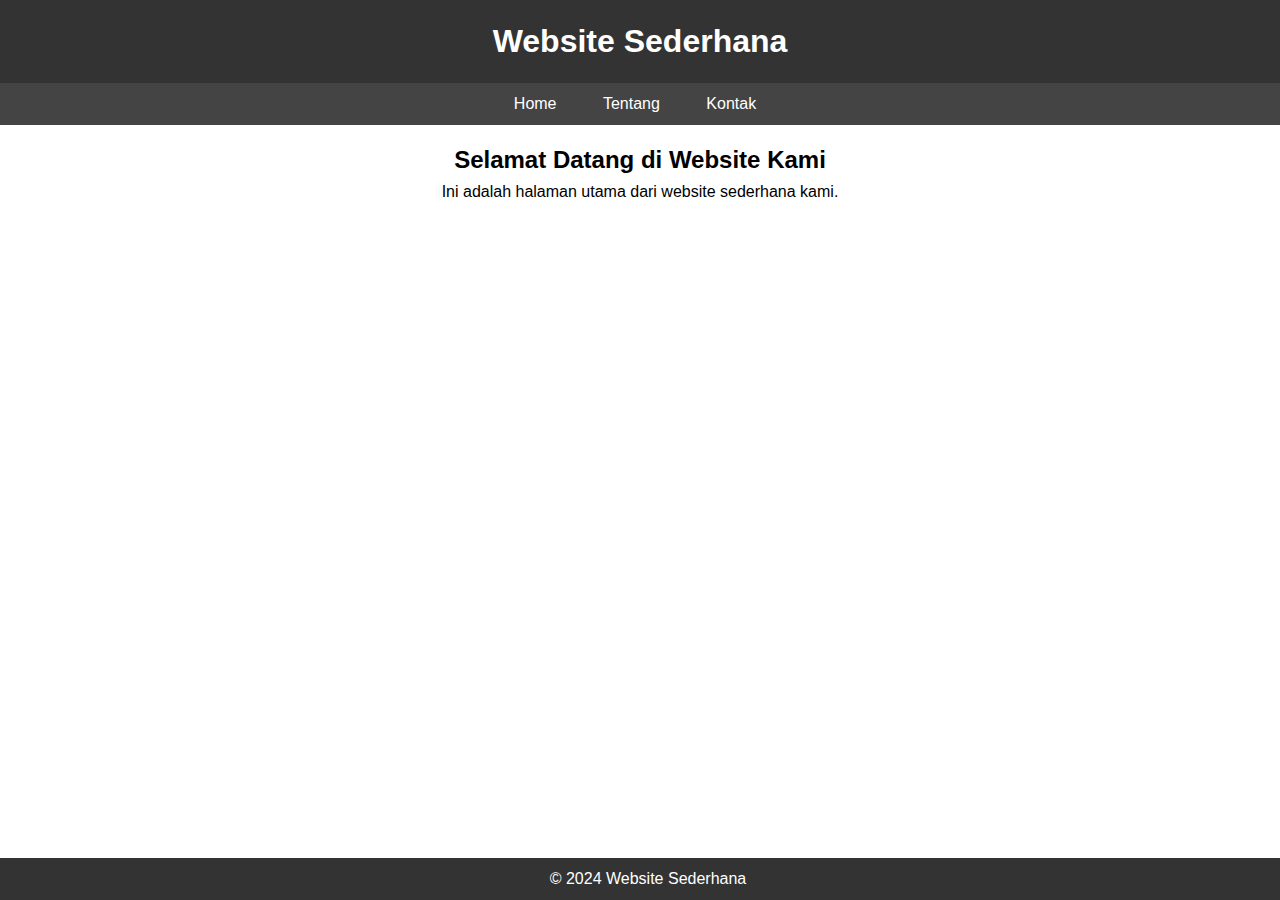
<file: webai/index.html>
<!DOCTYPE html>
<html lang="id">
<head>
    <meta charset="UTF-8">
    <meta name="viewport" content="width=device-width, initial-scale=1.0">
    <title>Website Sederhana</title>
    <link rel="stylesheet" href="styles.css">
</head>
<body>
    <header>
        <h1>Website Sederhana</h1>
    </header>
    <nav>
        <ul>
            <li><a href="index.html">Home</a></li>
            <li><a href="about.html">Tentang</a></li>
            <li><a href="contact.html">Kontak</a></li>
        </ul>
    </nav>
    <main>
        <h2>Selamat Datang di Website Kami</h2>
        <p>Ini adalah halaman utama dari website sederhana kami.</p>
    </main>
    <footer>
        <p>&copy; 2024 Website Sederhana</p>
    </footer>
</body>
</html>
</file>
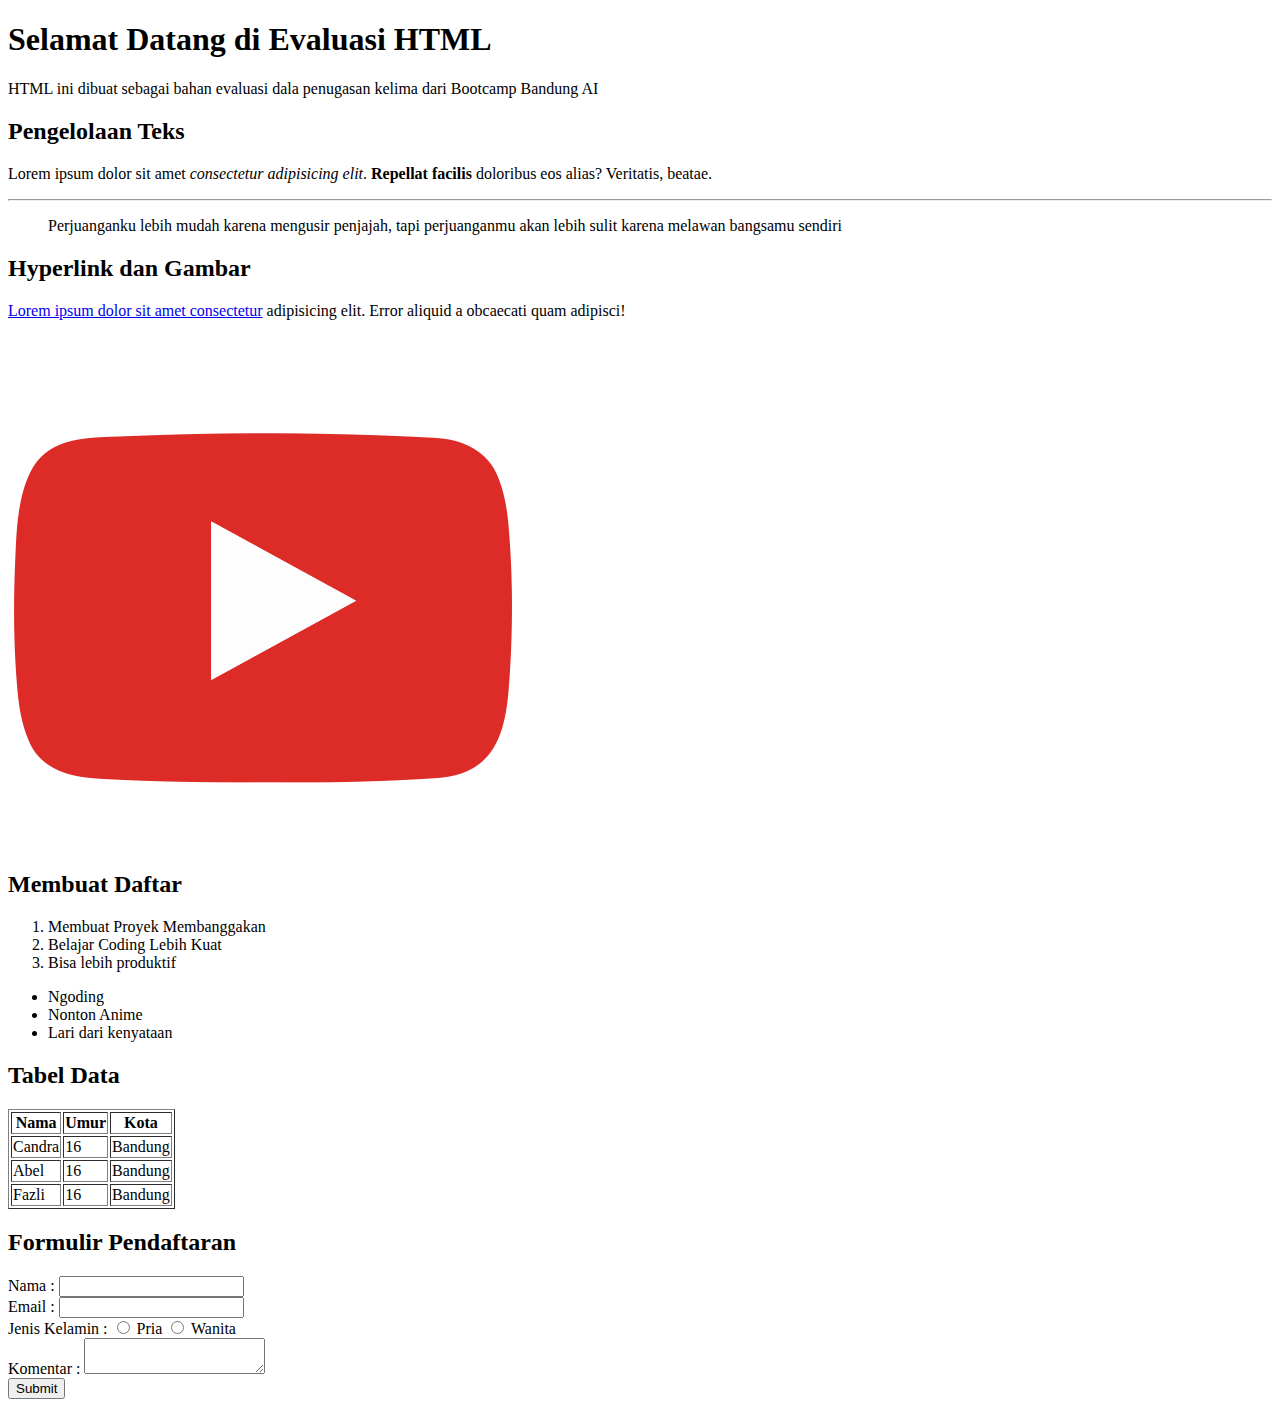
<file: evaluasi_html.html>
<!DOCTYPE html>
<html lang="en">
<head>
    <meta charset="UTF-8">
    <meta name="viewport" content="width=device-width, initial-scale=1.0">
    <title>Evaluasi HTML</title>
</head>
<body>
    <h1>Selamat Datang di Evaluasi HTML</h1>
    <p>HTML ini dibuat sebagai bahan evaluasi dala penugasan  kelima dari Bootcamp Bandung AI</p>
    <h2>Pengelolaan Teks</h2>
    <p>Lorem ipsum dolor sit amet <em>consectetur adipisicing elit</em>. <strong>Repellat facilis</strong> doloribus eos alias? Veritatis, beatae.</p>
    <hr>
    <blockquote cite="Ir. Soekarno">
        Perjuanganku lebih mudah karena mengusir penjajah, tapi perjuanganmu akan lebih sulit karena melawan bangsamu sendiri
    </blockquote>
    <h2>Hyperlink dan Gambar</h2>
    <p><a href="https://www.youtube.com">Lorem ipsum dolor sit amet consectetur</a> adipisicing elit. Error aliquid a obcaecati quam adipisci!</p>
    <img src="youtube.png" alt="Logo Youtube">
    <h2>Membuat Daftar</h2>
    <ol>
        <li>Membuat Proyek Membanggakan</li>
        <li>Belajar Coding Lebih Kuat</li>
        <li>Bisa lebih produktif</li>
    </ol>
    <ul>
        <li>Ngoding</li>
        <li>Nonton Anime</li>
        <li>Lari dari kenyataan</li>
    </ul>
    <h2>Tabel Data</h2>
    <table border="1">
        <thead>
            <tr>
                <th>Nama</th>
                <th>Umur</th>
                <th>Kota</th>
            </tr>
        </thead>
        <tbody>
            <tr>
                <td>Candra</td>
                <td>16</td>
                <td>Bandung</td>
            </tr>
            <tr>
                <td>Abel</td>
                <td>16</td>
                <td>Bandung</td>
            </tr>
            <tr>
                <td>Fazli</td>
                <td>16</td>
                <td>Bandung</td>
            </tr>
        </tbody>
    </table>
    <h2>Formulir Pendaftaran</h2>
    <form action="#">
        <label for="nama">Nama :</label> <input type="text" name="nama"> <br/>
        <label for="email">Email :</label> <input type="text" name="email"> <br/>
        <label for="jenis-kelamin">Jenis Kelamin :</label> <input type="radio" name="pria" id="pria" value="pria"> <label for="pria">Pria</label>
        <input type="radio" name="wanita" id="wanita" value="wanita"> <label for="wanita">Wanita</label> <br/>
        <label for="komentar">Komentar : </label><textarea name="komentar" id="komentar"></textarea> <br>
        <button type="submit">Submit</button>
    </form>
</body>
</html>
</file>
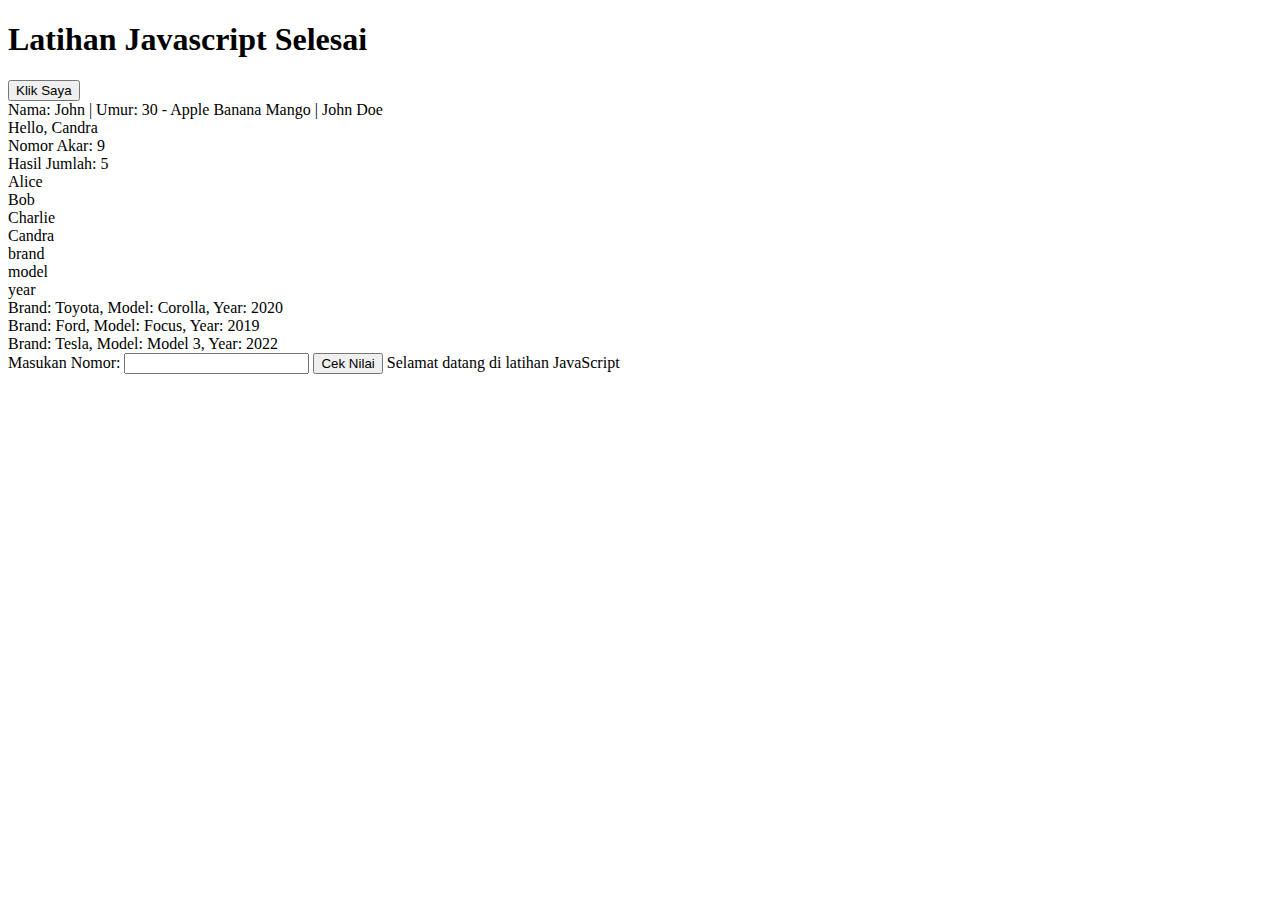
<file: latihan_js.html>
<!DOCTYPE html>
<html lang="en">
  <head>
    <meta charset="UTF-8" />
    <meta name="viewport" content="width=device-width, initial-scale=1.0" />
    <title>Latihan JS</title>
  </head>
  <body>
    <h1>Latihan Javascript</h1>
    <button onclick="alert('Hello World!')">Klik Saya</button>
    <div id="output"></div>

    <label for="Nomor">Masukan Nomor: </label>
    <input type="number" id="inputNumber" name="Nomor" />
    <button type="submit" id="inputSubmit">Cek Nilai</button>

    <script>
      document.write("Selamat datang di latihan JavaScript");
    </script>
    <script src="scripts.js"></script>
  </body>
</html>
</file>
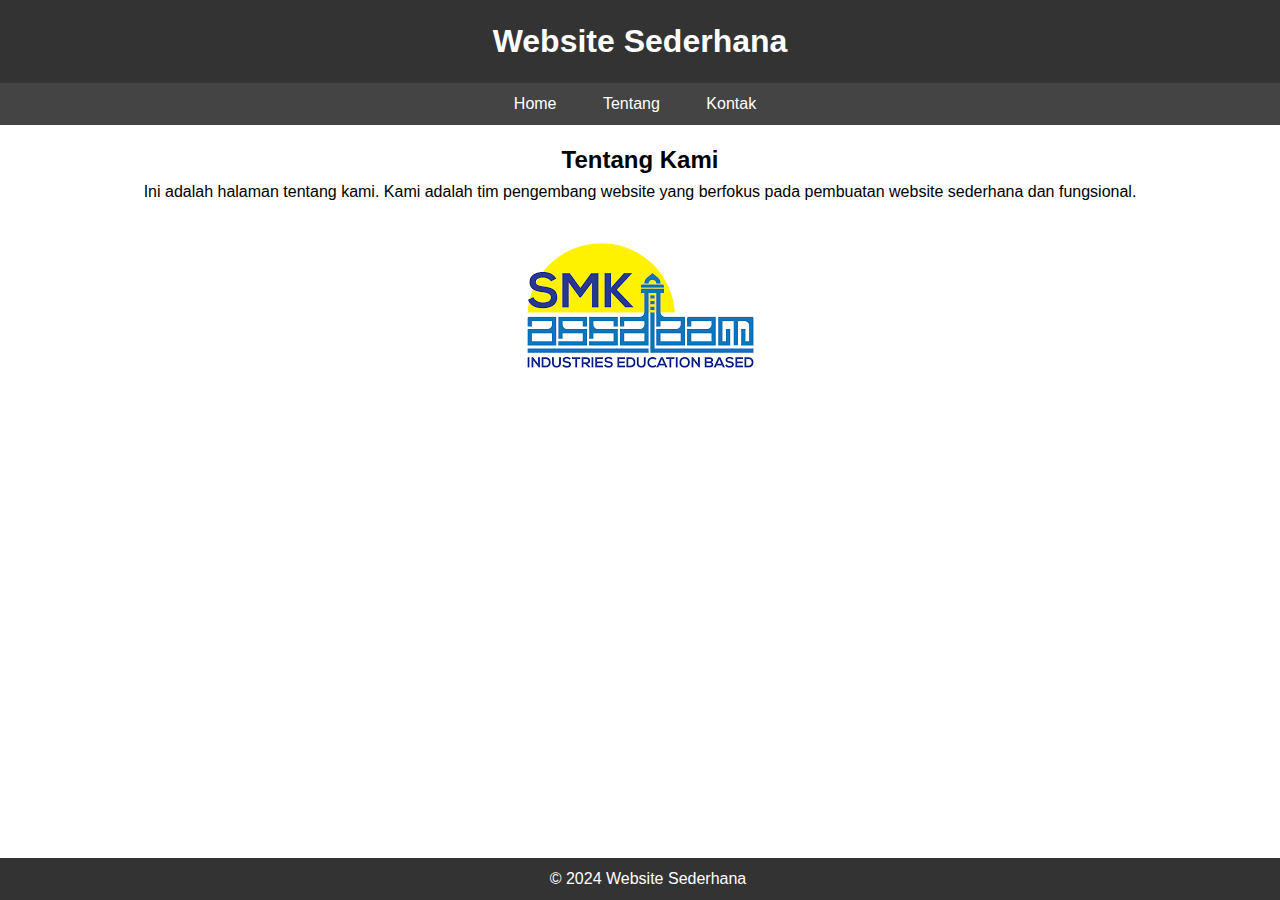
<file: webai/about.html>
<!DOCTYPE html>
<html lang="id">
<head>
    <meta charset="UTF-8">
    <meta name="viewport" content="width=device-width, initial-scale=1.0">
    <title>Tentang Kami</title>
    <link rel="stylesheet" href="styles.css">
</head>
<body>
    <header>
        <h1>Website Sederhana</h1>
    </header>
    <nav>
        <ul>
            <li><a href="index.html">Home</a></li>
            <li><a href="about.html">Tentang</a></li>
            <li><a href="contact.html">Kontak</a></li>
        </ul>
    </nav>
    <main>
        <h2>Tentang Kami</h2>
        <p>Ini adalah halaman tentang kami. Kami adalah tim pengembang website yang berfokus pada pembuatan website sederhana dan fungsional.</p>
        <img src="about-image.jpg" alt="Gambar Tentang Kami">
    </main>
    <footer>
        <p>&copy; 2024 Website Sederhana</p>
    </footer>
</body>
</html>
</file>
<file: webai/styles.css>
/* Resetting default margin and padding */
body, h1, h2, p, ul, li, form, input, textarea, button {
    margin: 0;
    padding: 0;
}

/* Basic layout styles */
body {
    font-family: Arial, sans-serif;
    line-height: 1.6;
}

header {
    background: #333;
    color: #fff;
    padding: 1rem;
    text-align: center;
}

nav ul {
    list-style: none;
    padding: 0;
    text-align: center;
    background: #444;
    margin: 0;
}

nav ul li {
    display: inline;
    margin-right: 10px;
}

nav ul li a {
    color: #fff;
    text-decoration: none;
    padding: 0.5rem 1rem;
    display: inline-block;
}

nav ul li a:hover {
    background: #555;
}

main {
    padding: 1rem;
    text-align: center;
}

footer {
    background: #333;
    color: #fff;
    text-align: center;
    padding: 0.5rem;
    position: fixed;
    width: 100%;
    bottom: 0;
}

/* Form styles */
form {
    max-width: 500px;
    margin: 0 auto;
    text-align: left;
}

form label {
    display: block;
    margin: 0.5rem 0;
}

form input, form textarea {
    width: 100%;
    padding: 0.5rem;
    margin-bottom: 1rem;
    border: 1px solid #ddd;
    border-radius: 4px;
}

form button {
    background: #333;
    color: #fff;
    border: none;
    padding: 0.5rem 1rem;
    cursor: pointer;
    border-radius: 4px;
}

form button:hover {
    background: #555;
}

/* Responsive design */
@media (max-width: 600px) {
    nav ul {
        padding: 0;
    }

    nav ul li {
        display: block;
        margin: 0;
    }

    nav ul li a {
        display: block;
        padding: 0.5rem;
    }
}
</file>
